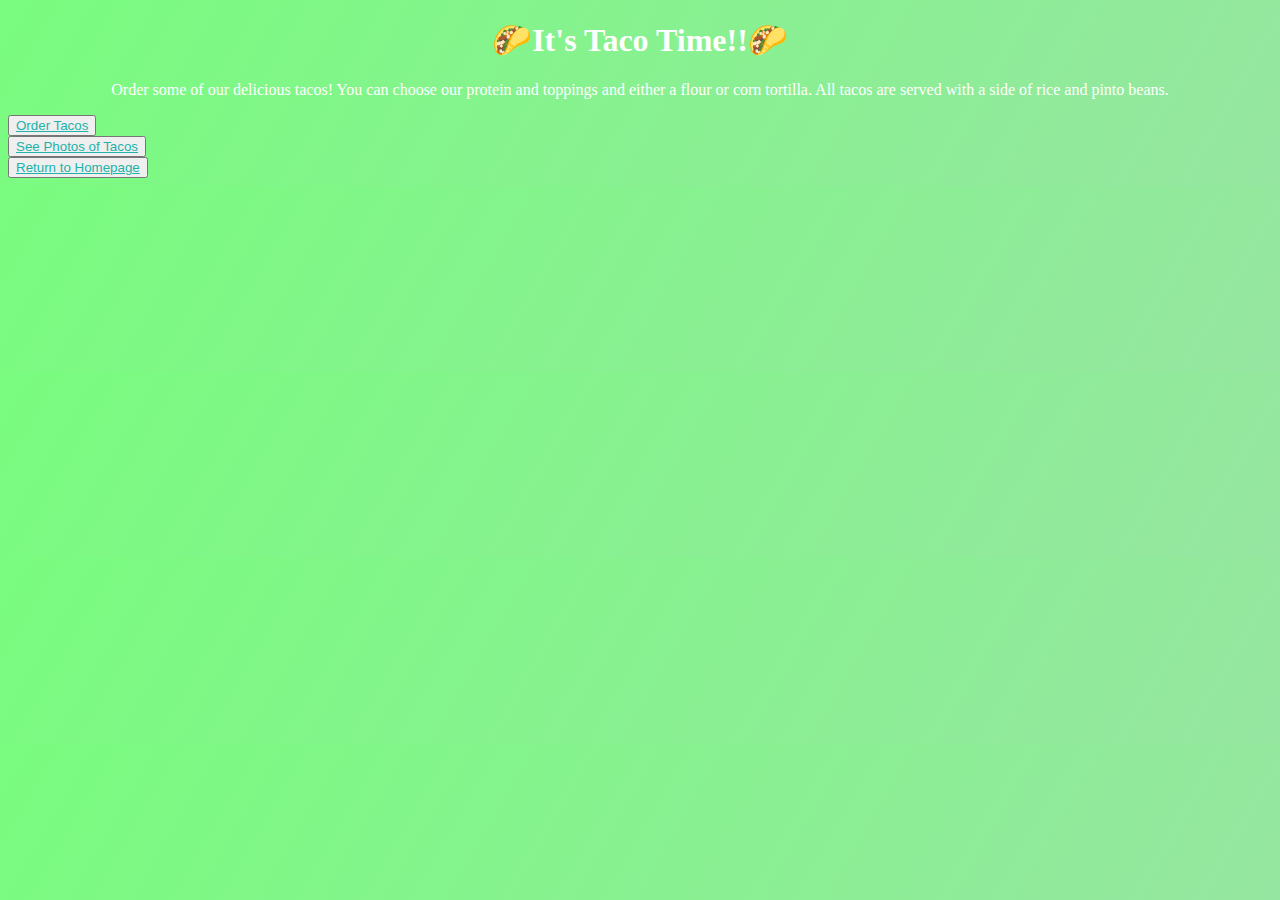
<file: index.html>
<!DOCTYPE html>
<html lang="en">
<head>
    <meta charset="UTF-8">
    <meta http-equiv="X-UA-Compatible" content="IE=edge">
    <meta name="tacos sample site" content="This site is a fake taco ordering site.">
    <link href="src/styles.css" rel="stylesheet" type="text/css" />
    <title>Homepage</title>
</head>
<body>
    <h1>🌮It's Taco Time!!🌮</h1>
    <p>Order some of our delicious tacos! You can choose our protein and toppings and either a flour or corn tortilla. All tacos are served with a side of rice and pinto beans.</p>
    <div class="d-flex flex-row">
            <div class="col-4">
  <button type="button" name="" id="" class="btn btn-primary" btn-lg btn-block">
       <a  class="col 4" href="contact.html">Order Tacos</a>
       </button>
       </div>
    <div class="col-4">
    <button type="button" name="" id="" class="btn btn-primary" btn-lg btn-block">
<a class="col 4" href="photo.html">See Photos of Tacos</a>
</button>
</div>
<div class="col-4">
<button type="button" name="" id="" class="btn btn-primary" btn-lg btn-block">
    <a class="col 4" href="index.html">Return to Homepage</a>
</button>
</div>
</div>
</body>
</html>
</file>
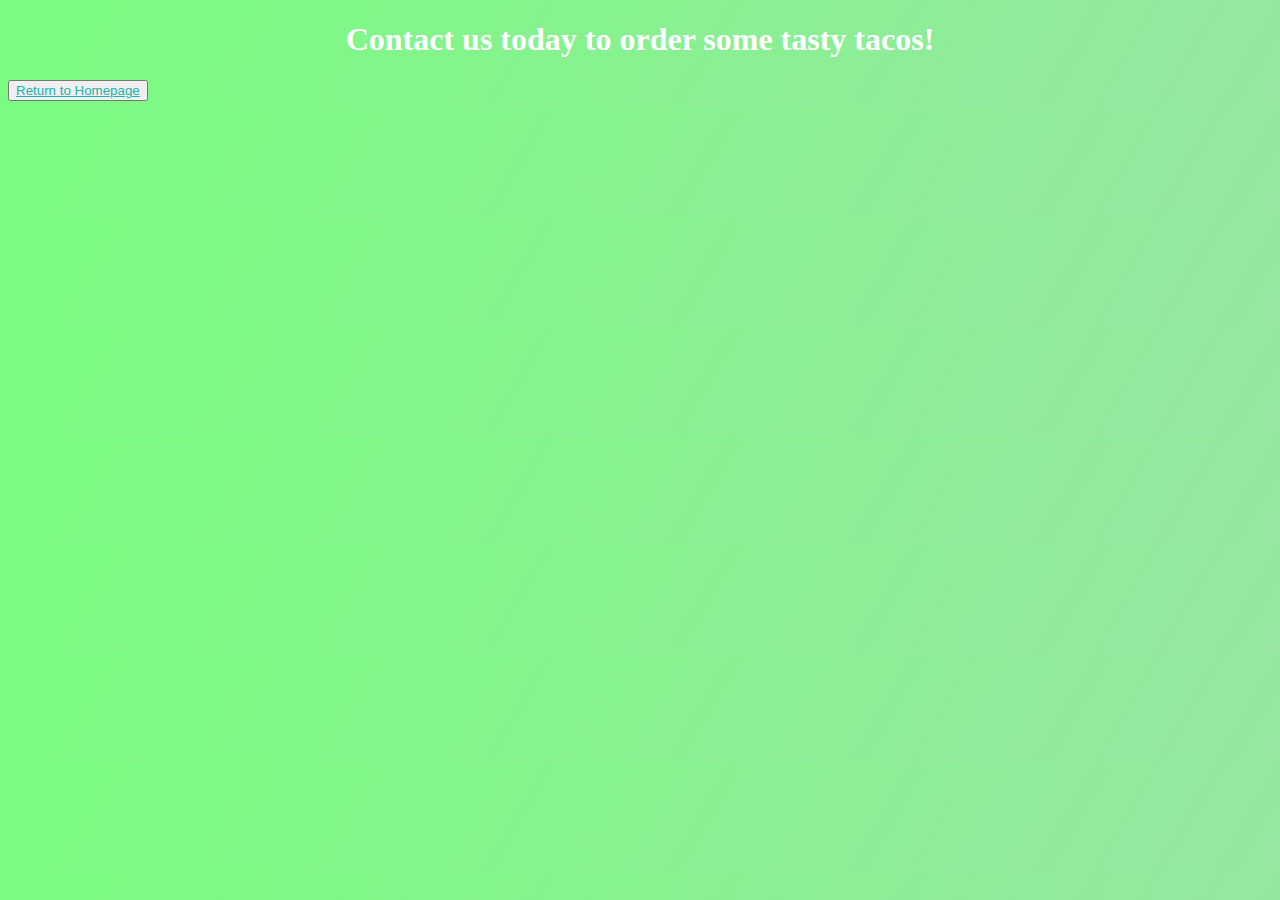
<file: contact.html>
<!DOCTYPE html>
<html lang="en">
<head>
    <meta charset="UTF-8">
    <meta http-equiv="X-UA-Compatible" content="IE=edge">
    <meta name="taco contact page" content="This is the contact page for a fake taco ordering site."> 
    <link href="src/styles.css" rel="stylesheet" type="text/css" />
    <title>Contact Page</title>
</head>
<body>
    <h1>Contact us today to order some tasty tacos!</h1>
<button type="button" name="" id="" class="btn btn-primary" btn-lg btn-block">
    <a href="index.html">Return to Homepage</a>
    </button>
</body>
</html>
</file>
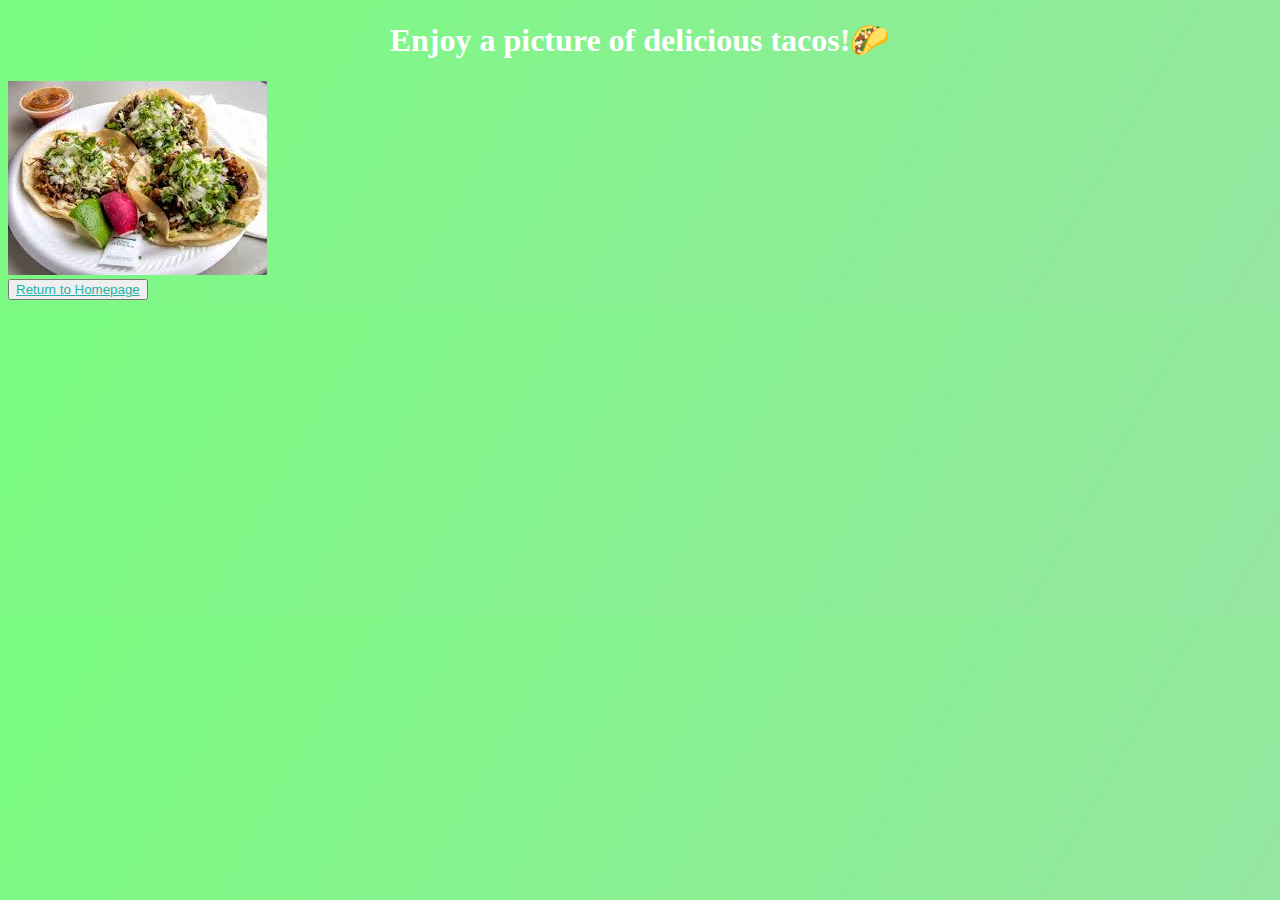
<file: photo.html>
<!DOCTYPE html>
<html lang="en">
<head>
    <meta charset="UTF-8">
    <meta http-equiv="X-UA-Compatible" content="IE=edge">
    <meta name="taco project photo page" content="This page features pictures of tacos.">
    <link href="src/styles.css" rel="stylesheet" type="text/css" />
    <title>Photo Album</title>
</head>
<body>
    <h1>Enjoy a picture of delicious tacos!🌮</h1>
    <img src="src/taco.jpeg" class="img-fluid ${3|rounded-top,rounded-right,rounded-bottom,rounded-left,rounded-circle,|}" alt="tacos">
    <div></div>
    <button type="button" name="" id="" class="btn btn-primary" btn-lg btn-block">
        <a class="col 4" href="index.html">Return to Homepage</a>
    </button>
</div>
</body>
</html>
</file>
<file: src/styles.css>
body {
  background: linear-gradient(120deg, #79fc7f 0%, #96e6a1 100%);
}
h1 {
  color: white;
  font-family: Cambria, Cochin, Georgia, Times, "Times New Roman", serif;
  text-align: center;
}
p {
  color: white;
  font-family: Cambria, Cochin, Georgia, Times, "Times New Roman", serif;
  text-align: center;
}
a {
  color: lightseagreen;
  text-align: center;
}
</file>
